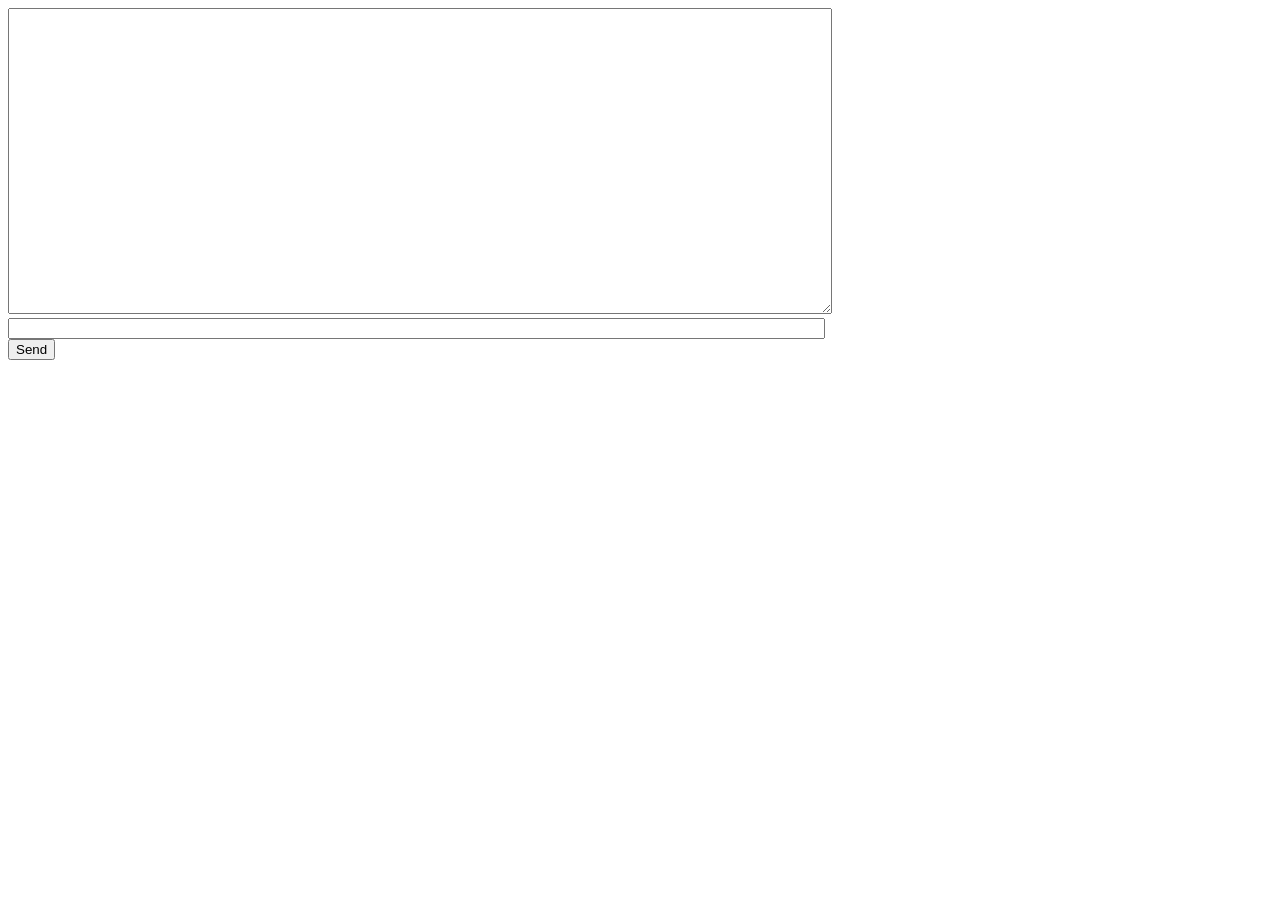
<file: chat/templates/room.html>
<!-- chat/templates/chat/room.html -->
<!DOCTYPE html>
<html>
<head>
    <meta charset="utf-8"/>
    <title>Chat Room</title>
</head>
<body>
    <textarea id="chat-log" cols="100" rows="20"></textarea><br/>
    <input id="chat-message-input" type="text" size="100"/><br/>
    <input id="chat-message-submit" type="button" value="Send"/>
</body>
<script>
    var roomName = {{ room_name_json }};

    var chatSocket = new WebSocket(
        'ws://' + window.location.host +
        '/ws/chat/' + roomName + '/');

    chatSocket.onmessage = function(e) {
        var data = JSON.parse(e.data);
        var message = data['message'];
        document.querySelector('#chat-log').value += (message + '\n');
    };

    chatSocket.onclose = function(e) {
        console.error('Chat socket closed unexpectedly');
    };

    document.querySelector('#chat-message-input').focus();
    document.querySelector('#chat-message-input').onkeyup = function(e) {
        if (e.keyCode === 13) {  // enter, return
            document.querySelector('#chat-message-submit').click();
        }
    };

    document.querySelector('#chat-message-submit').onclick = function(e) {
        var messageInputDom = document.querySelector('#chat-message-input');
        var message = messageInputDom.value;
        chatSocket.send(JSON.stringify({
            'message': message
        }));

        messageInputDom.value = '';
    };
</script>
</html>
</file>
